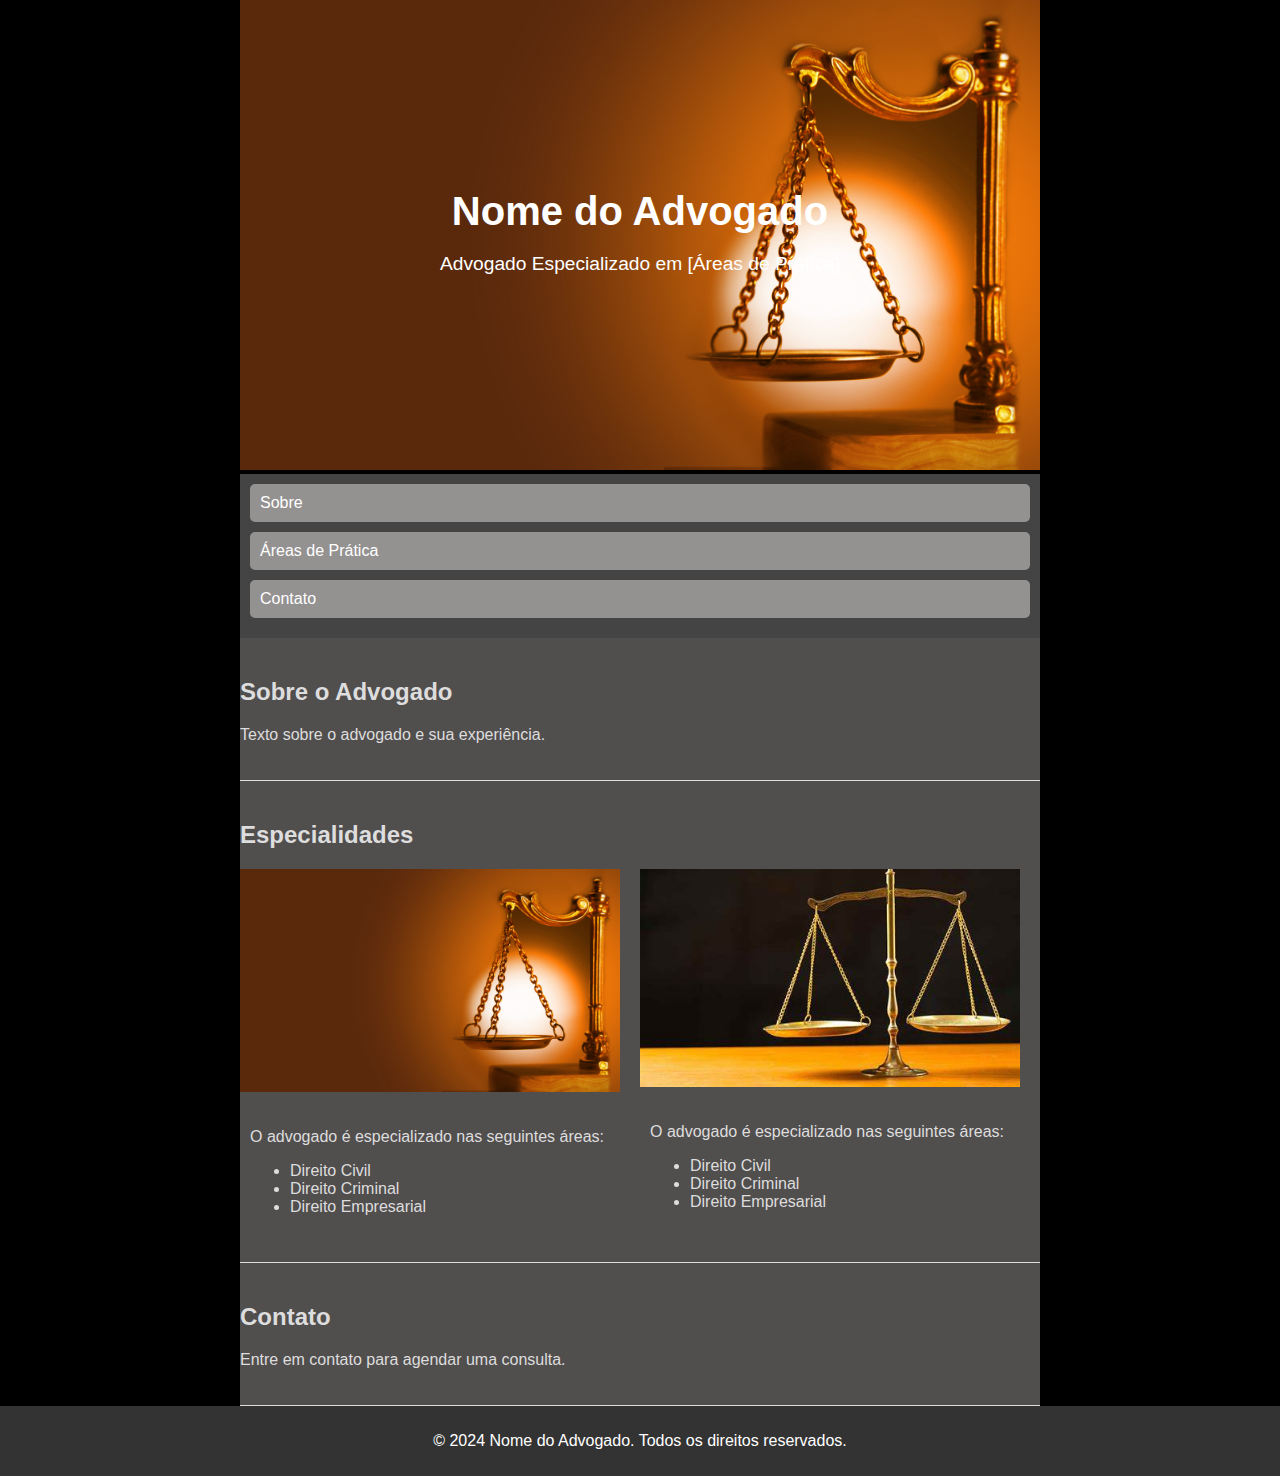
<file: index.html>
<!DOCTYPE html>
<html lang="en">
<head>
    <meta charset="UTF-8">
    <meta name="viewport" content="width=device-width, initial-scale=1.0">
    <link rel="stylesheet" href="advocacia.css">
    <title>Advogado - Nome do Advogado</title>
</head>
<body>

    <header>
        <div class="container">
            <img src="advocacia imagem 1.jpg" alt="Header Image">
            <div class="header-content">
                <h1>Nome do Advogado</h1>
                <p>Advogado Especializado em [Áreas de Prática]</p>
            </div>
        </div>
    </header>

    <div class="container">

        <nav>
            <ul>
                <li><a href="sobre.html">Sobre</a></li>
                <li><a href="areasdapratica.html">Áreas de Prática</a></li>
                <li><a href="contato.html">Contato</a></li>
            </ul>
        </nav>

        <section id="sobre">
            <h2>Sobre o Advogado</h2>
            <p>Texto sobre o advogado e sua experiência.</p>
        </section>

        <section id="areas-de-pratica">
            <h2>Especialidades</h2>
            <div class="image-gallery">
                <div class="image-text">
                    <img src="advocacia imagem 1.jpg" alt="Área de Prática 1">
                    <div class="text">
                        <p>O advogado é especializado nas seguintes áreas:</p>
                        <ul>
                            <li>Direito Civil</li>
                            <li>Direito Criminal</li>
                            <li>Direito Empresarial</li>
                            <!-- Adicione mais áreas conforme necessário -->
                        </ul>
                    </div>
                </div>
        
                <div class="image-text">
                    <img src="advocacia imagem 2.jpg" alt="Área de Prática 2">
                    <div class="text">
                        <p>O advogado é especializado nas seguintes áreas:</p>
                        <ul>
                            <li>Direito Civil</li>
                            <li>Direito Criminal</li>
                            <li>Direito Empresarial</li>
                            <!-- Adicione mais áreas conforme necessário -->
                        </ul>
                    </div>
                </div>
        
                <!-- Adicione mais imagens conforme necessário -->
            </div>
        </section>

        <section id="contato">
            <h2>Contato</h2>
            <p>Entre em contato para agendar uma consulta.</p>
            <!-- Adicione um formulário de contato aqui, se necessário -->
        </section>

    </div>

    <footer>
        <div class="container">
            <p>&copy; 2024 Nome do Advogado. Todos os direitos reservados.</p>
        </div>
    </footer>

</body>
</html>
</file>
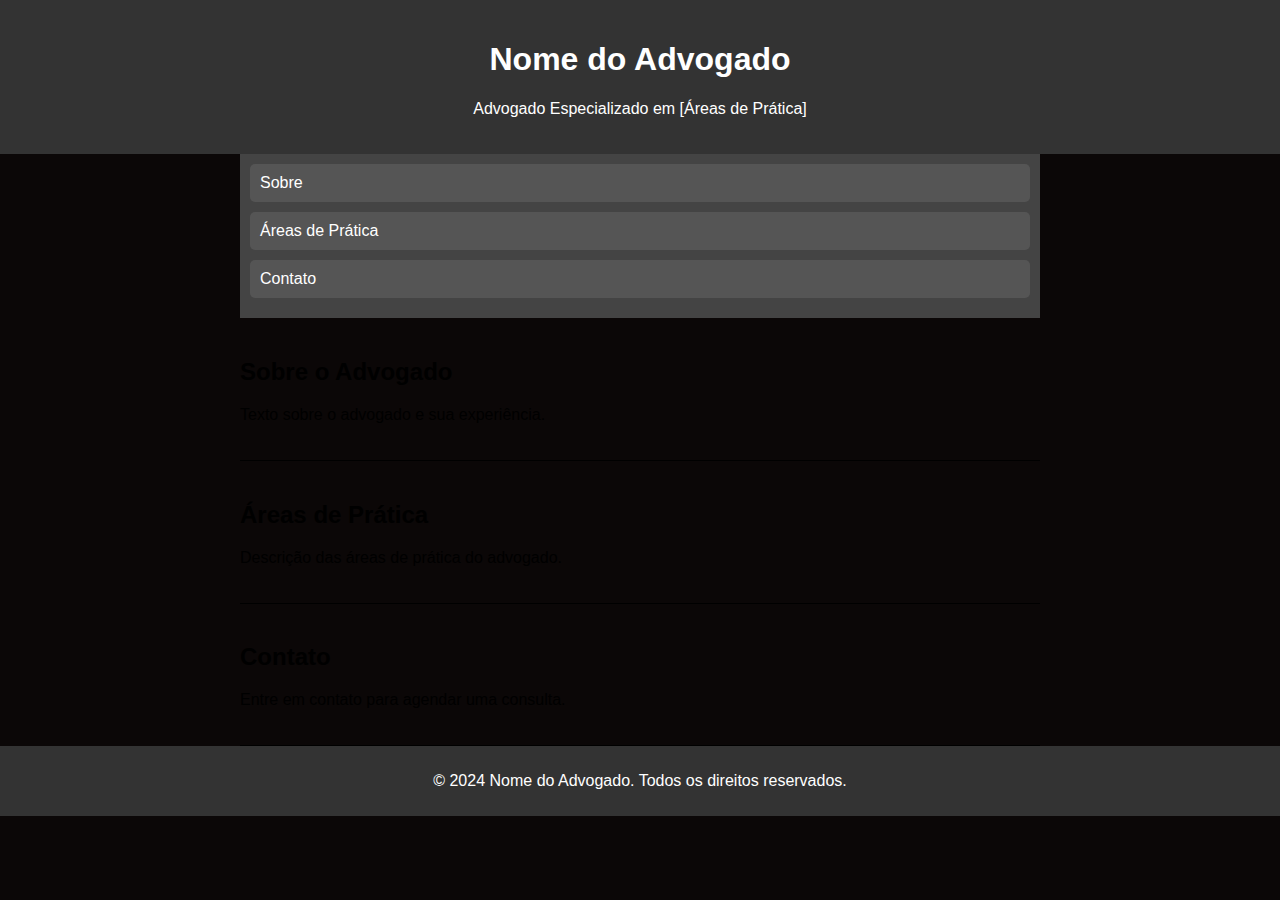
<file: advocacia2.html>
<!DOCTYPE html>
<html lang="en">
<head>
    <meta charset="UTF-8">
    <meta name="viewport" content="width=device-width, initial-scale=1.0">
    <link rel="stylesheet" href="advocacia2.css">
    <title>Advogado - Nome do Advogado</title>
</head>
<body>

    <header>
        <div class="container">
            <h1>Nome do Advogado</h1>
            <p>Advogado Especializado em [Áreas de Prática]</p>
        </div>
    </header>

    <div class="container">

        <nav>
            <ul>
                <li><a href="#sobre">Sobre</a></li>
                <li><a href="#areas-de-pratica">Áreas de Prática</a></li>
                <li><a href="#contato">Contato</a></li>
            </ul>
        </nav>

        <section id="sobre">
            <h2>Sobre o Advogado</h2>
            <p>Texto sobre o advogado e sua experiência.</p>
        </section>

        <section id="areas-de-pratica">
            <h2>Áreas de Prática</h2>
            <p>Descrição das áreas de prática do advogado.</p>
        </section>

        <section id="contato">
            <h2>Contato</h2>
            <p>Entre em contato para agendar uma consulta.</p>
            <!-- Adicione um formulário de contato aqui, se necessário -->
        </section>

    </div>

    <footer>
        <div class="container">
            <p>&copy; 2024 Nome do Advogado. Todos os direitos reservados.</p>
        </div>
    </footer>

</body>
</html>
</file>
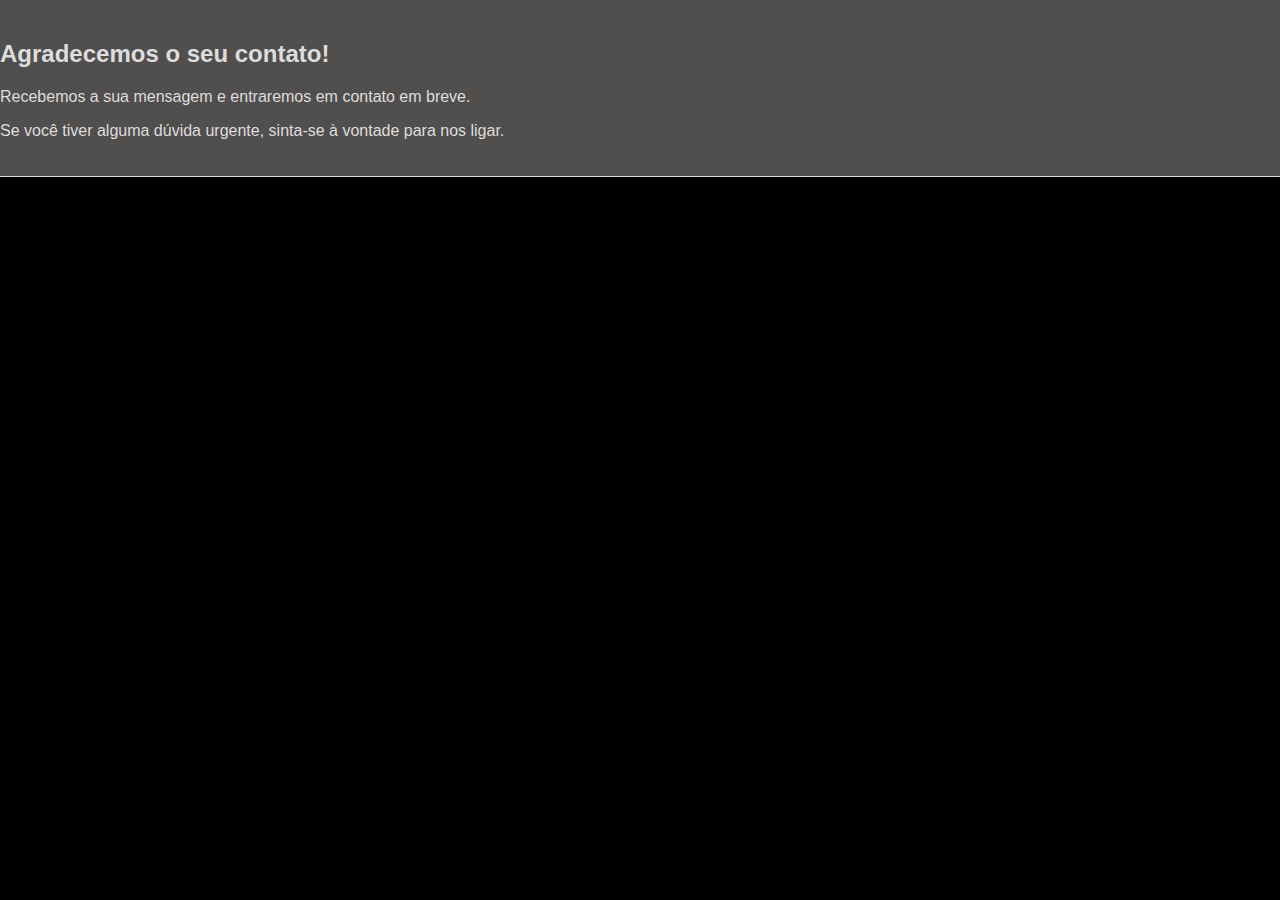
<file: agradecimento.html>
<!DOCTYPE html>
<html lang="en">
<head>
    <meta charset="UTF-8">
    <meta name="viewport" content="width=device-width, initial-scale=1.0">
    <link rel="stylesheet" href="advocacia.css">
    <title>Agradecimento - Nome do Advogado</title>
</head>
<body>

    <!-- ... (cabeçalho e navegação) ... -->

    <section id="agradecimento">
        <h2>Agradecemos o seu contato!</h2>
        <p>Recebemos a sua mensagem e entraremos em contato em breve.</p>
        <p>Se você tiver alguma dúvida urgente, sinta-se à vontade para nos ligar.</p>
    </section>

    <!-- ... (rodapé) ... -->

</body>
</html>
</file>
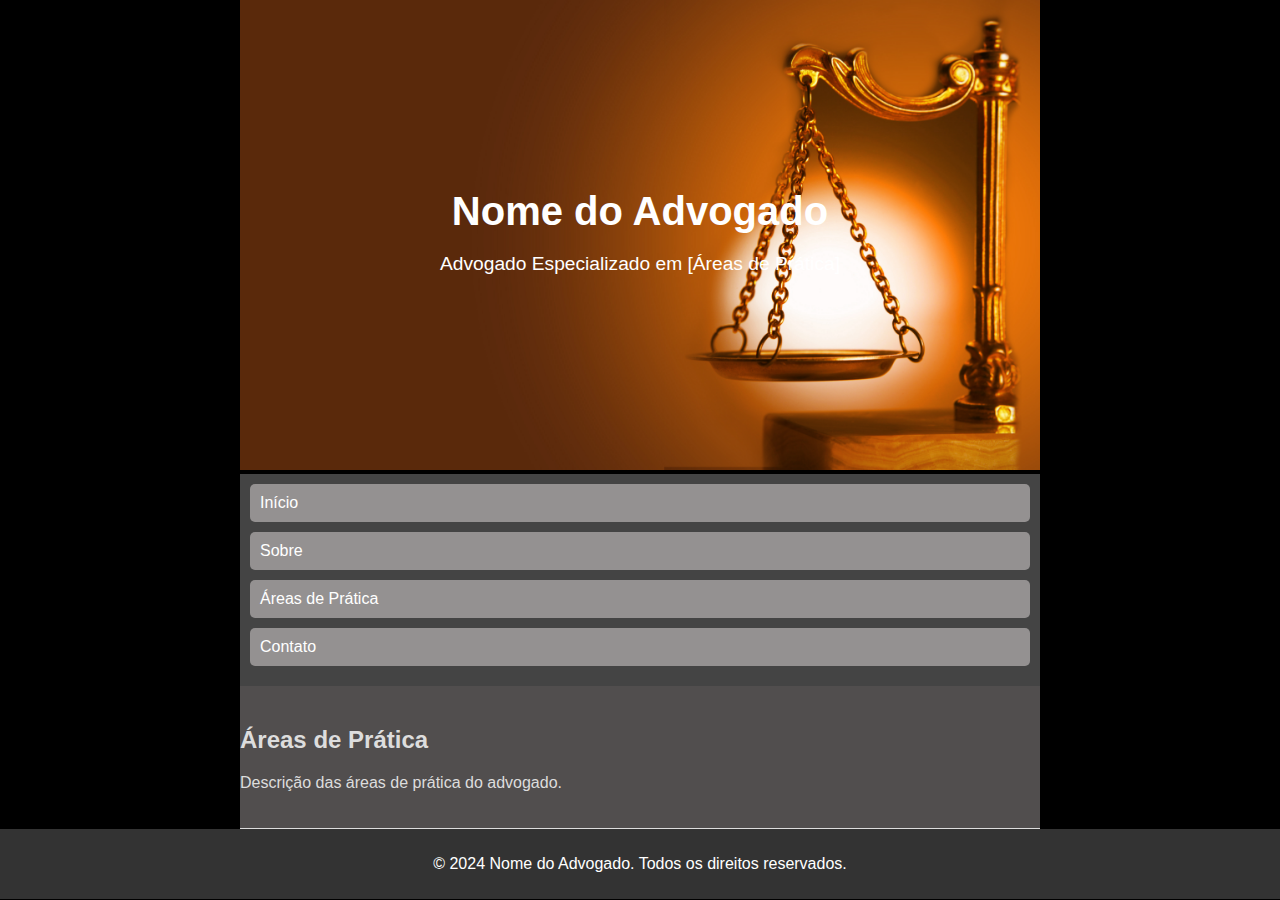
<file: areasdapratica.html>
<!DOCTYPE html>
<html lang="en">
<head>
    <meta charset="UTF-8">
    <meta name="viewport" content="width=device-width, initial-scale=1.0">
    <link rel="stylesheet" href="advocacia.css">
    <title>Áreas de Prática - Nome do Advogado</title>
</head>
<body>

    <header>
        <div class="container">
            <img src="advocacia imagem 1.jpg" alt="Header Image">
            <div class="header-content">
                <h1>Nome do Advogado</h1>
                <p>Advogado Especializado em [Áreas de Prática]</p>
            </div>
        </div>
    </header>

    <div class="container">

        <nav>
            <ul>
                <li><a href="index.html">Início</a></li>
                <li><a href="sobre.html">Sobre</a></li>
                <li><a href="areasdapratica.html">Áreas de Prática</a></li>
                <li><a href="contato.html">Contato</a></li>
            </ul>
        </nav>

        <section id="areas-de-pratica">
            <h2>Áreas de Prática</h2>
            <p>Descrição das áreas de prática do advogado.</p>
            <!-- Adicione mais conteúdo conforme necessário -->
        </section>

    </div>

    <footer>
        <div class="container">
            <p>&copy; 2024 Nome do Advogado. Todos os direitos reservados.</p>
        </div>
    </footer>

</body>
</html>
</file>
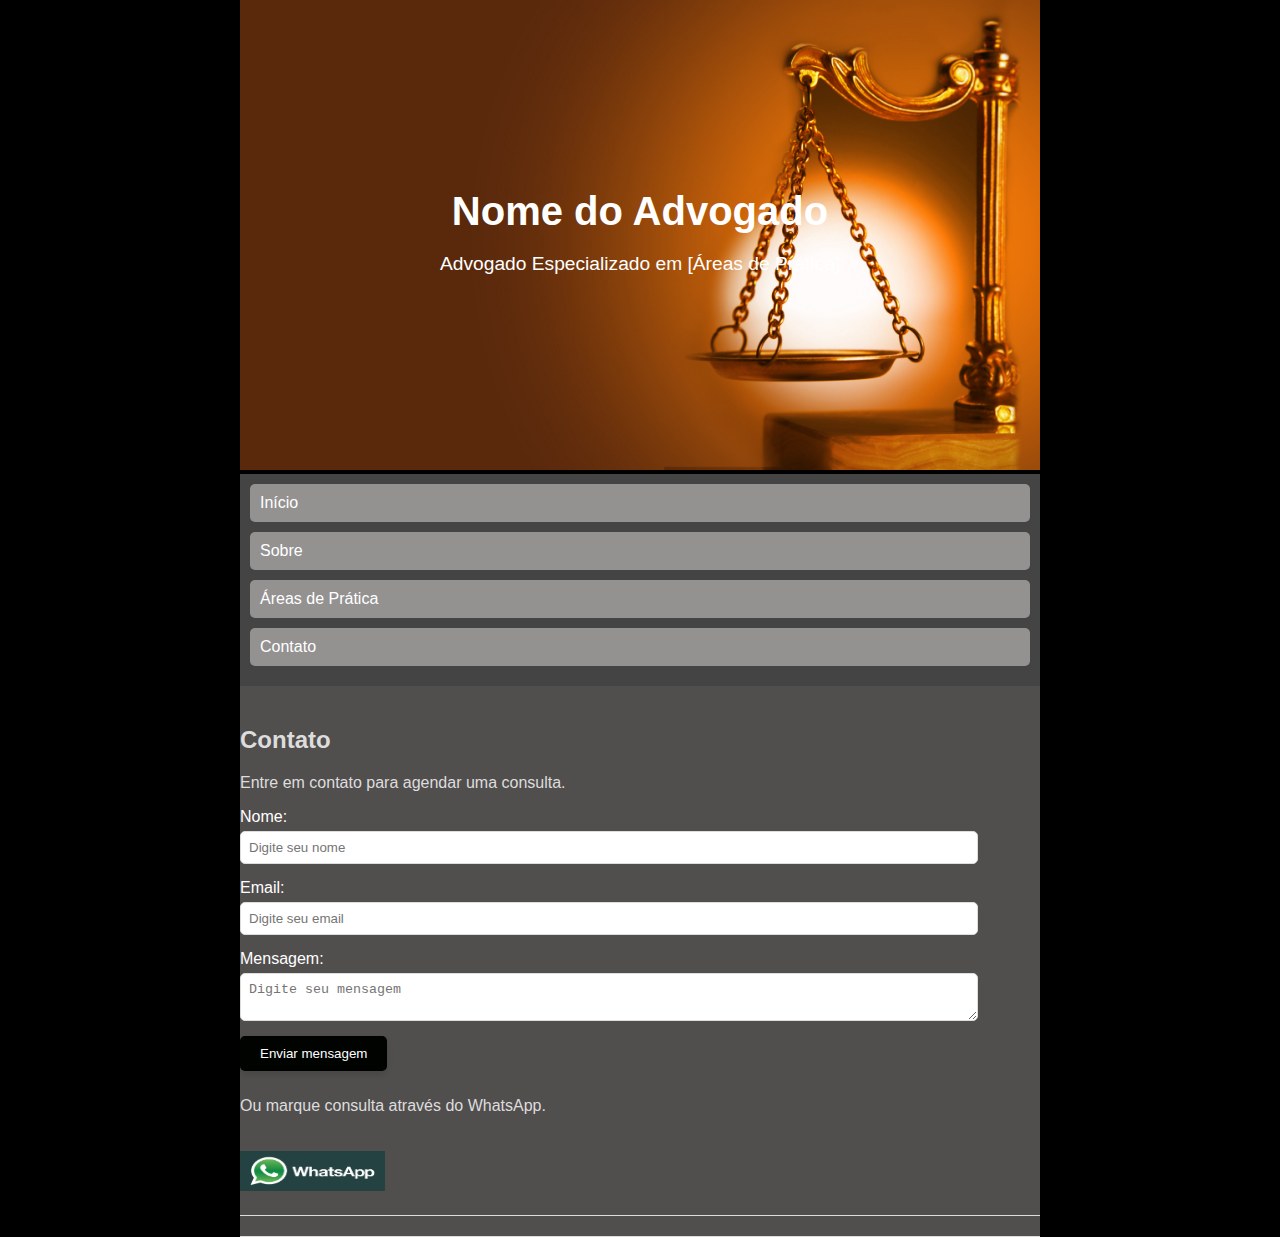
<file: contato.html>
<!DOCTYPE html>
<html lang="en">
<head>
    <meta charset="UTF-8">
    <meta name="viewport" content="width=device-width, initial-scale=1.0">
    <link rel="stylesheet" href="advocacia.css">
    <title>Contato - Nome do Advogado</title>
</head>
<body>
    <header>
        <div class="container">
            <img src="advocacia imagem 1.jpg" alt="Header Image">
            <div class="header-content">
                <h1>Nome do Advogado</h1>
                <p>Advogado Especializado em [Áreas de Prática]</p>
            </div>
        </div>
    </header>

    <div class="container">

        <nav>
            <ul>
                <li><a href="index.html">Início</a></li>
                <li><a href="sobre.html">Sobre</a></li>
                <li><a href="areasdapratica.html">Áreas de Prática</a></li>
                <li><a href="contato.html">Contato</a></li>
            </ul>
        </nav>
    <!-- ... (cabeçalho e navegação) ... -->

    <section id="contato">
        <h2>Contato</h2>
        <p>Entre em contato para agendar uma consulta.</p>
        <form action="https://api.staticforms.xyz/submit" method="post">
            <!-- Adicione os campos do formulário conforme necessário -->
            <label for="nome">Nome:</label>
            <input type="text" name="name" placeholder="Digite seu nome">

            <label for="email">Email:</label>
            <input type="text" name="email" placeholder="Digite seu email" />

            <label for="mensagem">Mensagem:</label>
            <textarea name="message" placeholder="Digite seu mensagem"></textarea>

            <button type="submit">Enviar mensagem</button>

            <input type="hidden" name="accessKey" value="a7efdbdd-0a4f-451e-85c0-3b2f8c439615">

            <input type="hidden" name="redirectTo" value="https://agradecimentopelamensagem.netlify.app/">
        </form>
<div></div>
        <p>Ou marque consulta através do WhatsApp.</p>
        <section id="whatsapp-button">
            <a href="https://wa.me/5521977080240?text=Olá Vitão, gostaria de me consultar !" target="_blank">
                <img src="whatssap.png" alt="WhatsApp Icon">
            
            </a>
        </section>
  
</body>
</html>
</file>
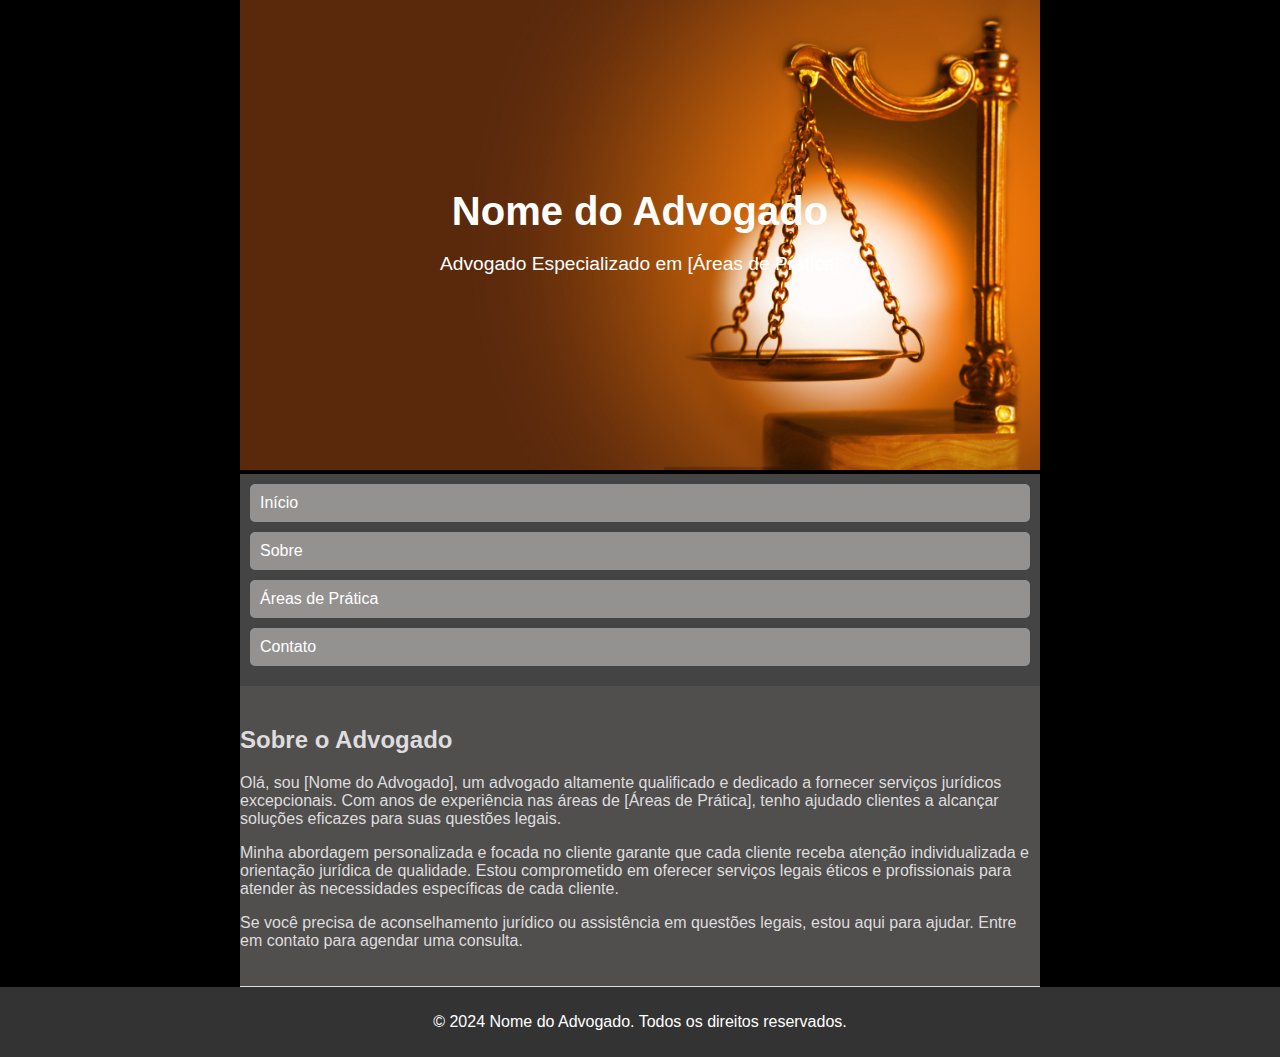
<file: sobre.html>
<!DOCTYPE html>
<html lang="en">
<head>
    <meta charset="UTF-8">
    <meta name="viewport" content="width=device-width, initial-scale=1.0">
    <link rel="stylesheet" href="advocacia.css">
    <title>Sobre - Nome do Advogado</title>
</head>
<body>

    <header>
        <div class="container">
            <img src="advocacia imagem 1.jpg" alt="Header Image">
            <div class="header-content">
                <h1>Nome do Advogado</h1>
                <p>Advogado Especializado em [Áreas de Prática]</p>
            </div>
        </div>
    </header>

    <div class="container">

        <nav>
            <ul>
                <li><a href="index.html">Início</a></li>
                <li><a href="sobre.html">Sobre</a></li>
                <li><a href="areasdapratica.html">Áreas de Prática</a></li>
                <li><a href="contato.html">Contato</a></li>
            </ul>
        </nav>

        <section id="sobre">
            <h2>Sobre o Advogado</h2>
            <p>
                Olá, sou [Nome do Advogado], um advogado altamente qualificado e dedicado a fornecer serviços jurídicos excepcionais.
                Com anos de experiência nas áreas de [Áreas de Prática], tenho ajudado clientes a alcançar soluções eficazes para suas questões legais.
            </p>

            <p>
                Minha abordagem personalizada e focada no cliente garante que cada cliente receba atenção individualizada e orientação jurídica de qualidade.
                Estou comprometido em oferecer serviços legais éticos e profissionais para atender às necessidades específicas de cada cliente.
            </p>

            <p>
                Se você precisa de aconselhamento jurídico ou assistência em questões legais, estou aqui para ajudar. Entre em contato para agendar uma consulta.
            </p>
        </section>

    </div>

    <footer>
        <div class="container">
            <p>&copy; 2024 Nome do Advogado. Todos os direitos reservados.</p>
        </div>
    </footer>

</body>
</html>
</file>
<file: advocacia.css>
body {
    font-family: Arial, sans-serif;
    margin: 0;
    padding: 0;
    background-color: #000000; /* Cor de fundo para as laterais */
}

.container {
    max-width: 800px;
    margin: 0 auto;
    padding: 0 20px;
}

header {
    position: relative;
}

header img {
    width: 100%;
    height: auto;
}

.header-content {
    position: absolute;
    top: 50%;
    left: 50%;
    transform: translate(-50%, -50%);
    text-align: center;
    color: #fff;
}

header h1 {
    font-size: 2.5em;
    margin: 10px 0;
}

header p {
    font-size: 1.2em;
}

nav {
    background-color: #444;
    color: #fff;
    padding: 10px;
}

nav ul {
    list-style-type: none;
    margin: 0;
    padding: 0;
}

nav li {
    margin-bottom: 10px;
}

nav a {
    text-decoration: none;
    color: #fff;
    display: block;
    padding: 10px;
    border-radius: 5px;
    background-color: #949191;
}

nav a:hover {
    background-color: #666;
}

section {
    padding: 20px 0;
    border-bottom: 1px solid #ddd;
    background-color: #514e4e; /* Cor de fundo para as laterais */
    color: #ddd;
}

.image-gallery {
    display: flex;
    flex-wrap: wrap;
    gap: 20px;
}

.image-text {
    display: flex;
    flex-direction: column;
    width: calc(50% - 20px); /* 50% da largura menos o espaçamento entre as imagens */
}

.image-text img {
    width: 100%;
    height: auto;
}

.text {
    background-color: #514e4e; /* Adicione uma cor de fundo para destacar o texto */
    color: #ddd;
    padding: 10px;
    border-radius: 5px;
    margin-top: 10px;
}

.image-gallery img {
    width: 100%;
    max-width: 400px;
    height: auto;
}

footer {
    background-color: #333;
    color: #fff;
    text-align: center;
    padding: 10px 0;
}

form {
    display: flex;
    flex-direction: column;
    align-items: flex-start; /* Ajustado para alinhar os itens à esquerda */
}

label {
    margin-bottom: 5px; /* Adiciona um espaço entre os rótulos e os campos */
    color: #fff; /* Cor do texto branco */
}

input,
textarea {
    width: 90%; /* Ocupa 100% da largura disponível */
    padding: 8px; /* Espaçamento interno */
    margin-bottom: 15px; /* Adiciona um espaço entre os campos */
    border: 1px solid #ddd; /* Borda com cor mais clara para contraste */
    border-radius: 5px; /* Bordas arredondadas */
}
button {
    background-color: #000300; /* Cor de fundo verde */
    color: #fff; /* Cor do texto branco */
    padding: 10px 20px; /* Espaçamento interno */
    border: none; /* Sem borda */
    border-radius: 5px; /* Bordas arredondadas */
    cursor: pointer;
    transition: background-color 0.3s ease; /* Efeito de transição na cor de fundo */
    box-shadow: 0 4px 6px rgba(0, 0, 0, 0.1); /* Sombra leve */
    margin-bottom: 10px; /* Adiciona um espaço entre os botões */
}

button:hover {
    background-color: #3d483e; /* Cor de fundo verde mais escura no hover */
}

.email-button {
    background-color: #007bff; /* Cor de fundo azul */
    color: #fff; /* Cor do texto branco */
    padding: 10px 20px; /* Espaçamento interno */
    border: none; /* Sem borda */
    border-radius: 5px; /* Bordas arredondadas */
    text-decoration: none; /* Remove a sublinhado padrão de links */
    display: inline-block; /* Permite adicionar o margin */
    transition: background-color 0.3s ease; /* Efeito de transição na cor de fundo */
    box-shadow: 0 4px 6px rgba(0, 0, 0, 0.1); /* Sombra leve */
}

.email-button:hover {
    background-color: #0056b3; /* Cor de fundo azul mais escura no hover */
}

#whatsapp-button img {
    width: 145px; /* Largura desejada */
    height: 40px; /* Altura desejada */
}
</file>
<file: advocacia2.css>
body {
    font-family: Arial, sans-serif;
    margin: 0;
    padding: 0;
    background-color: #0b0707;
}

.container {
    max-width: 800px;
    margin: 0 auto;
    padding: 0 20px;
}

header {
    background-color: #333;
    color: #fff;
    text-align: center;
    padding: 20px 0;
}

nav {
    background-color: #444;
    color: #fff;
    padding: 10px;
}

nav ul {
    list-style-type: none;
    margin: 0;
    padding: 0;
}

nav li {
    margin-bottom: 10px;
}

nav a {
    text-decoration: none;
    color: #fff;
    display: block;
    padding: 10px;
    border-radius: 5px;
    background-color: #555;
}

nav a:hover {
    background-color: #666;
}

section {
    padding: 20px 0;
    border-bottom: 1px solid #000000; /* Adiciona uma linha separadora entre seções */
}

footer {
    background-color: #333;
    color: #fff;
    text-align: center;
    padding: 10px 0;
}
</file>
